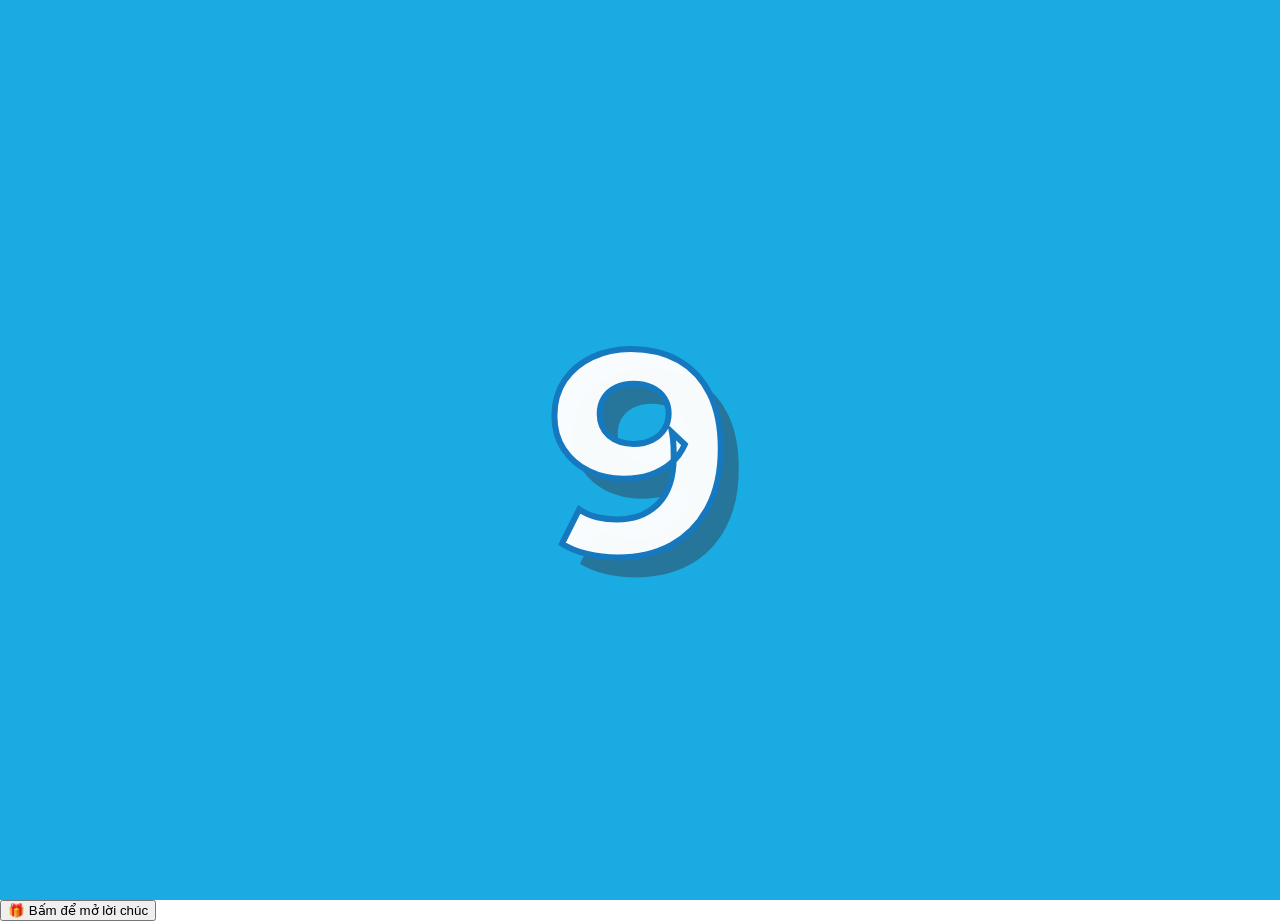
<file: index.html>
<!DOCTYPE html>
<html lang="vi" dir="ltr">
  <head>
    <meta charset="utf-8">
    <link rel="stylesheet" href="./intro.css">
    <script src="./intro.js"></script>
    <title>Happy Birthday</title>
    <link rel="shortcut icon" type="image/png" href="./img/birthdayCake.png"/>
  </head>
  <body>
    <div class="content">
        <div id="container" class="container">
        <div class="counter">
          <span id="digit" class="digit">10</span>
        </div>
      </div>
    </div>
    <button onclick="window.location.href='./MyBirthday/MyBirthday.html'">
        🎁 Bấm để mở lời chúc
    </button>
      
  </body>
</html>
</file>
<file: intro.css>
@import url(https://fonts.googleapis.com/css?family=Montserrat:400,700);

body {
  cursor: none;
  margin: 0;
  padding: 0;
  height: 100vh;
  overflow: hidden;
  font-family: 'Montserrat', sans-serif;
}

.container {
  display: grid;
  place-items: center;
  background: #1aabe3;
  width: 100%;
  height: 100vh;
  overflow-y: hidden;
}

.container * {
  z-index: 1;
}

.counter {
  display: grid;
  place-items: center;
  width: 50%;
  height: 50%;
}

.digit {
  text-align: center;
  text-shadow: 18px 20px 0px rgba(49, 78, 99, 0.57);
  font-size: 18em;
  color: rgba(255, 255, 255, 0.97);
  -webkit-text-stroke-color: #1679bf;
  -webkit-text-stroke-width: thin;
  font-weight: bolder;
}
.go-button {
    display: inline-block;
    padding: 12px 20px;
    background-color: #ff69b4;
    color: white;
    border: none;
    border-radius: 8px;
    text-decoration: none;
    font-size: 18px;
    font-family: sans-serif;
    cursor: pointer;
    transition: background-color 0.3s ease;
  }
  
  .go-button:hover {
    background-color: #ff1493;
  }
</file>
